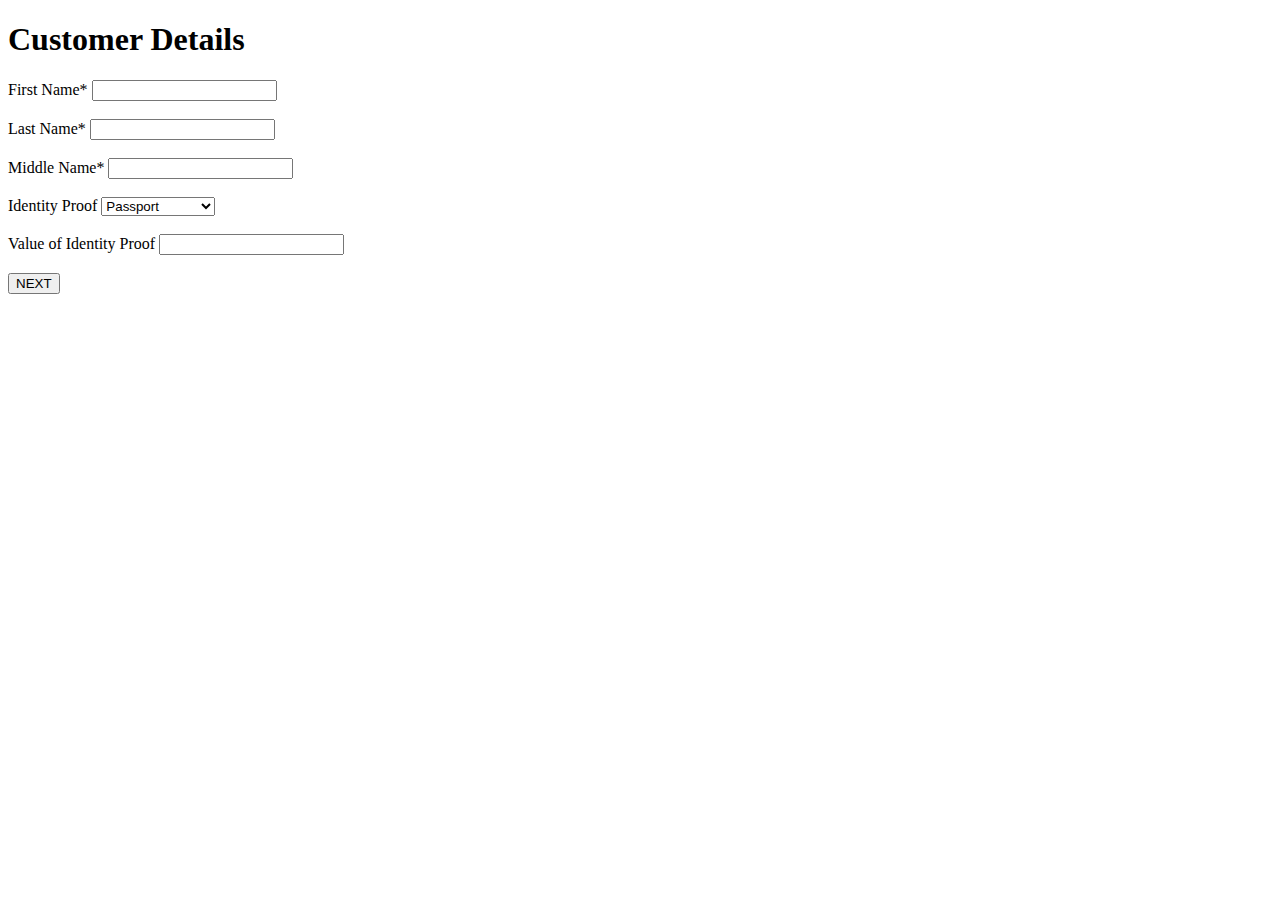
<file: Amdocs Assg/First project/index.html>
<!DOCTYPE html>
<html lang="en">
<head>
    <meta charset="UTF-8">
    <meta name="viewport" content="width=<device-width>, initial-scale=1.0">
    <title>Document</title>
</head>
<body>
    <form id="customerForm">
        <h1>Customer Details</h1>
        <label for="firstName">First Name*</label>
        <input type="text" id="firstName"><br><br>

        <label for="lastName">Last Name*</label>
        <input type="text" id="lastName"><br><br>

        <label for="middleName">Middle Name*</label>
        <input type="text" id="middleName"><br><br>

        <label for="identityProof">Identity Proof</label>
        <select id="identityProof">
            <option value="Passport">Passport</option>
            <option value="Aadhar">Aadhar</option>
            <option value="DrivingLicense">Driving License</option>
        </select><br><br>

        <label for="proofValue">Value of Identity Proof</label>
        <input type="text" id="proofValue"><br><br>

        <button type="button" id="nextButton1" onclick="validateCustomerDetails()"">NEXT</button>
    </form>

    <script>

        function showAddressInfo(){
            console.log("hello")
            window.location.href= 'address.html'
        }

        function validateCustomerDetails() {
            const firstName = document.getElementById("firstName").value;
            const lastName = document.getElementById("lastName").value;

            if (firstName.trim() === ''  || lastName.trim() === '' || firstName.length > 3  || lastName.length > 3) {
                alert('Error');
                return;
            }

            const identityProof= document.getElementById("identityProof").value
            const proofValue= document.getElementById("proofValue").value


            if(identityProof === "Passport"){

                // if(identityProof[0] >='A' && identityProof[0]<='Z')
                // {
                //       for(int i=1;i<=;i++)
                //       {
                //            if(identityProof)
                //       }
                // }

                alert("Paasport shoupkeuodcysg")
                return
            }else if(identityProof === "Aadhar" && /^.[0-9]{12}$/.test(proofValue)){
                alert("fekcyi dfkc")
                return
            }else if(identityProof === "DrivingLicense" && !/^.[A-Za-z]{2}[0-9]{13}$/.test(proofValue)){
                alert("fekcyi dfkc")
                return
            }
            showAddressInfo()
        }
    </script>




</body>
</html>
</file>
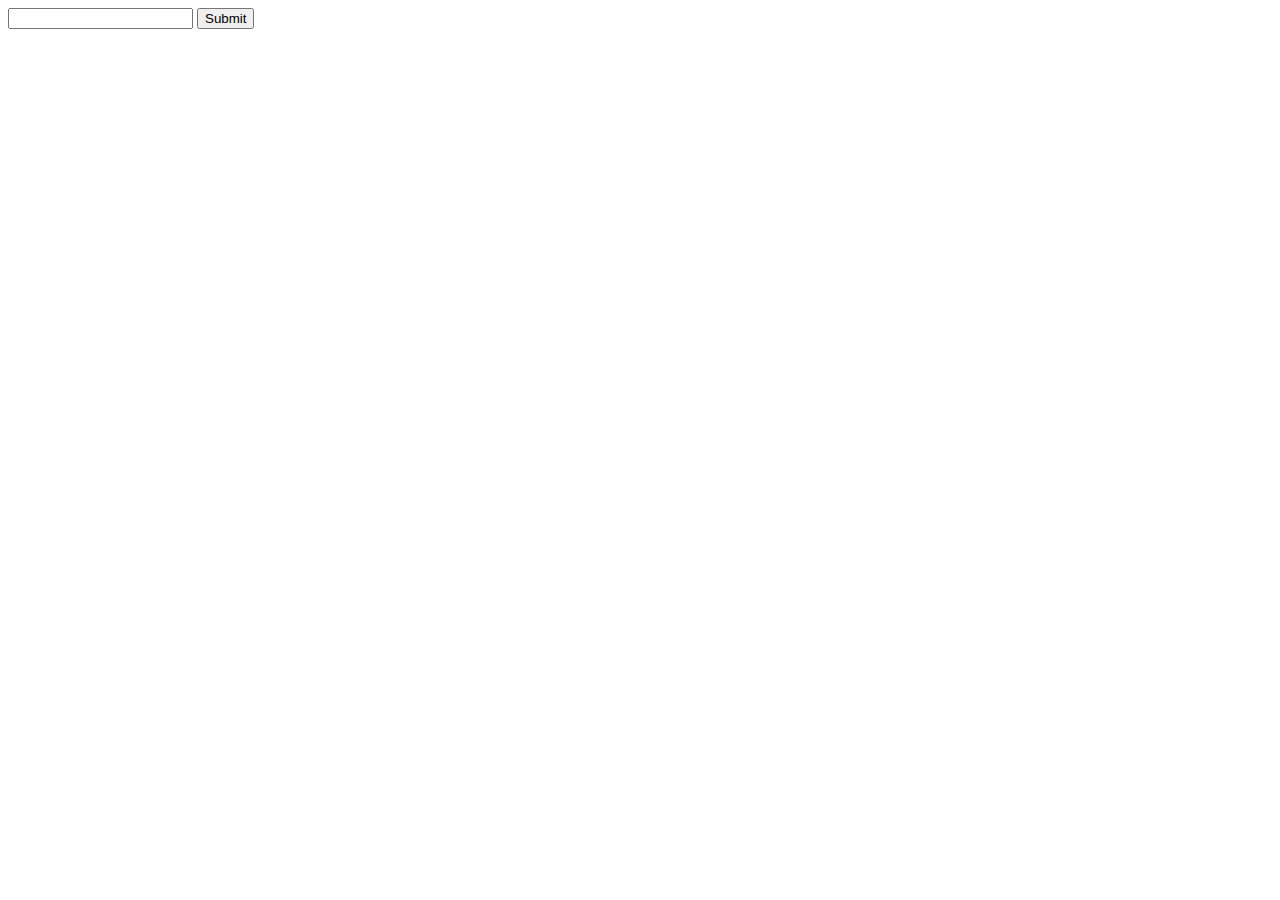
<file: Amdocs Assg/First project/address.html>
<!DOCTYPE html>
<html lang="en">
<head>
    <meta charset="UTF-8">
    <meta name="viewport" content="width=device-width, initial-scale=1.0">
    <title>Document</title>
</head>
<body>
        <input type="text"  id="pin-c">
        <input type="submit" action= "">
        <script src="app.js"></script>
</body>
</html>
</file>
